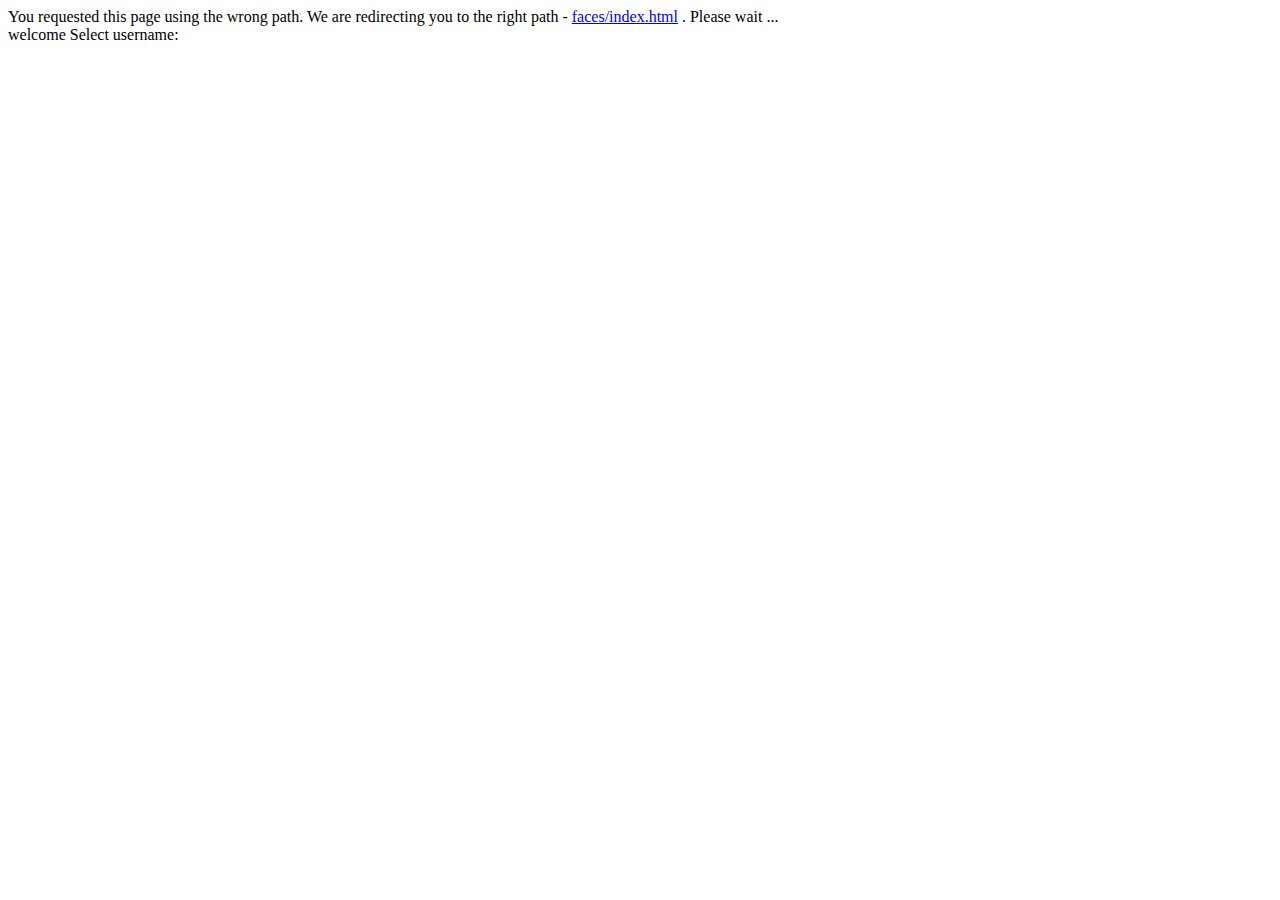
<file: web/WebContent/index.html>
<?xml version="1.0" encoding="ISO-8859-1" ?>
<!DOCTYPE html PUBLIC "-//W3C//DTD XHTML 1.0 Transitional//EN" "http://www.w3.org/TR/xhtml1/DTD/xhtml1-transitional.dtd">
<html xmlns="http://www.w3.org/1999/xhtml"
	xmlns:fx="http://www.doshiland.com/fx4web"
	xmlns:f="http://java.sun.com/jsf/core"
	xmlns:h="http://java.sun.com/jsf/html"
	xmlns:ui="http://java.sun.com/jsf/facelets">
<head>
<meta http-equiv="Content-Type" content="text/html; charset=ISO-8859-1" />
<meta http-equiv="Refresh" content="10;faces/index.html" />
<title>redirection in progress ...</title>
</head>
<body>
You requested this page using the wrong path. We are redirecting you to
the right path -
<a href="faces/index.html">faces/index.html</a>
. Please wait ...
<br />
<ui:composition template="template.html">
	<ui:define name="title">welcome</ui:define>
	<ui:define name="content">
		<h:form id="userForm">
			<label for="userForm:usernameList">Select username: <h:selectOneListbox
				id="usernameList" value="#{userProfile.username}" size="1"
				required="true" onchange="submit()">
				<f:selectItem itemLabel="--Select--" />
				<f:selectItems value="#{fx:query2map('users')}" />
			</h:selectOneListbox> </label>
		</h:form>
	</ui:define>
</ui:composition>
</body>
</html>
</file>
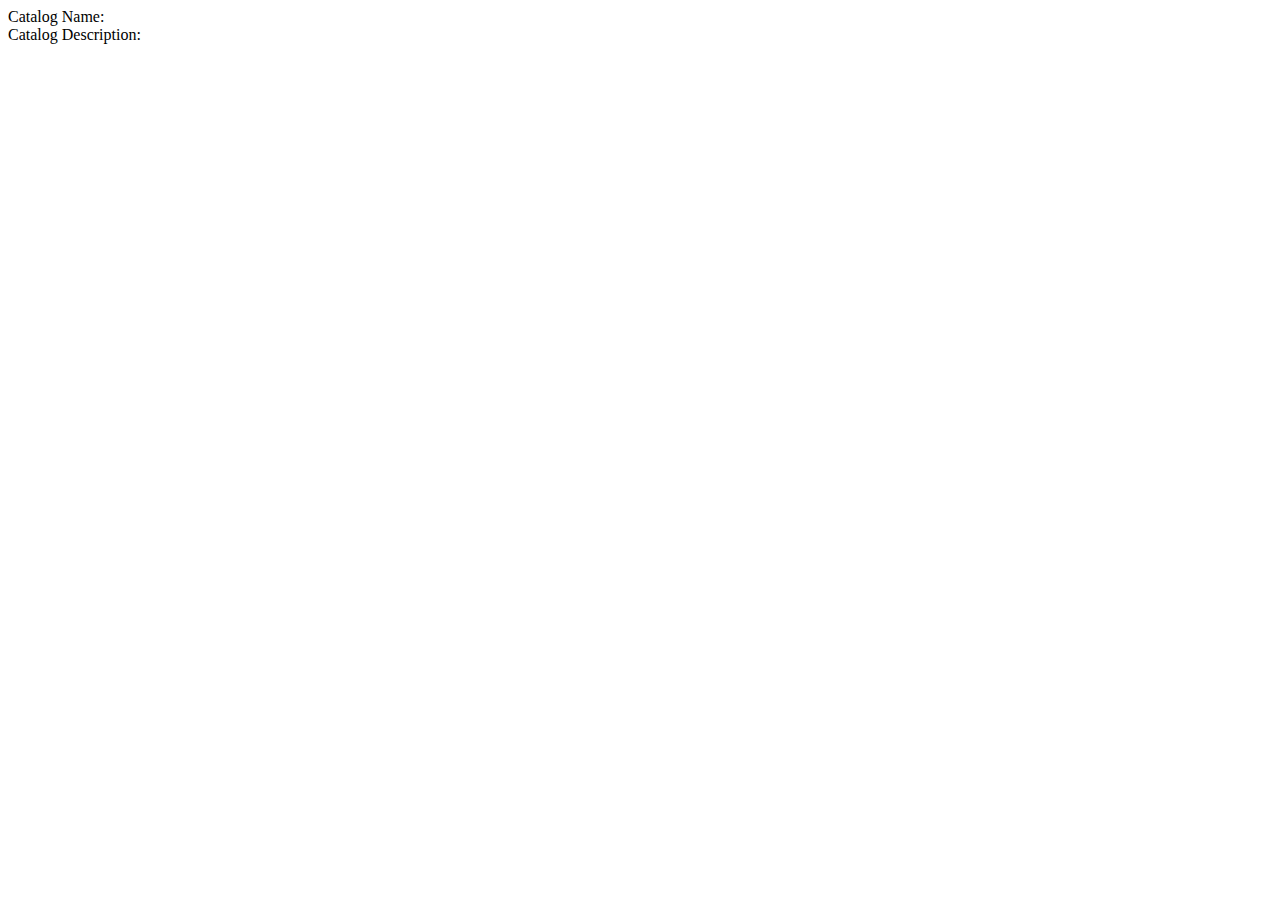
<file: web/WebContent/catalogs.html>
<?xml version="1.0" encoding="ISO-8859-1" ?>
<!DOCTYPE html PUBLIC "-//W3C//DTD XHTML 1.0 Transitional//EN" "http://www.w3.org/TR/xhtml1/DTD/xhtml1-transitional.dtd">
<html xmlns="http://www.w3.org/1999/xhtml"
	xmlns:f="http://java.sun.com/jsf/core"
	xmlns:h="http://java.sun.com/jsf/html"
	xmlns:ui="http://java.sun.com/jsf/facelets">
<head>
<meta http-equiv="Content-Type" content="text/html; charset=ISO-8859-1" />
<title>Insert title here</title>
</head>
<body>
<h:messages />
<h:form id="frm1">
	<label>Catalog Name: <h:inputText id="name" value="#{catalog.name}"
		required="true" /></label>
	<br />
	<label>Catalog Description: <h:inputText id="description"
		value="#{catalog.description}" required="true" /></label>
	<br />
	<h:commandButton value="Add New" action="#{catalog.addNew}" />
</h:form>
<h:form id="frm2">
	<h:selectOneListbox id="lst" value="#{catalog.selected}" size="5" onclick="submit()">
		<f:selectItems value="#{catalog.rows}" />
	</h:selectOneListbox>
</h:form>
</body>
</html>
</file>
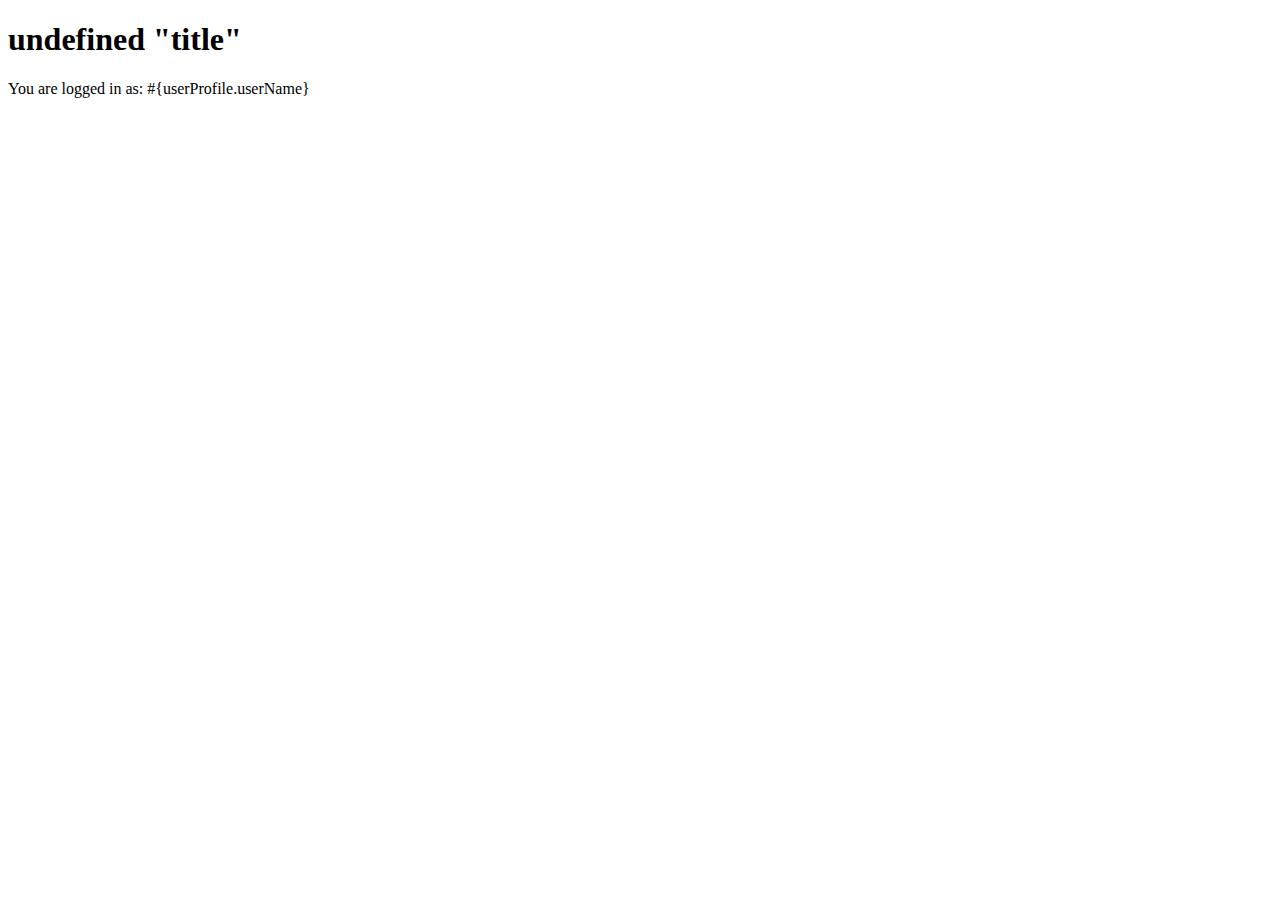
<file: web/WebContent/template.html>
<?xml version="1.0" encoding="ISO-8859-1" ?>
<!DOCTYPE html PUBLIC "-//W3C//DTD XHTML 1.0 Transitional//EN" "http://www.w3.org/TR/xhtml1/DTD/xhtml1-transitional.dtd">
<html xmlns="http://www.w3.org/1999/xhtml"
      xmlns:f="http://java.sun.com/jsf/core"
      xmlns:h="http://java.sun.com/jsf/html"
	  xmlns:ui="http://java.sun.com/jsf/facelets"
>
<head>
<meta http-equiv="Content-Type" content="text/html; charset=ISO-8859-1" />
<link rel="stylesheet" href="#{facesContext.externalContext.request.contextPath}/css/main.css" type="text/css"/>
<script type="text/javascript" src="#{facesContext.externalContext.request.contextPath}/js/main.js"></script>
<title><ui:insert name="title">undefined "title"</ui:insert></title>
</head>
<body>
	<h1><ui:insert name="title">undefined "title"</ui:insert></h1>
	<p>You are logged in as: #{userProfile.userName}</p>
	<ui:insert name="content"><ui:include src="#{param.page}"/></ui:insert>
	<h:messages/>
</body>
</html>
</file>
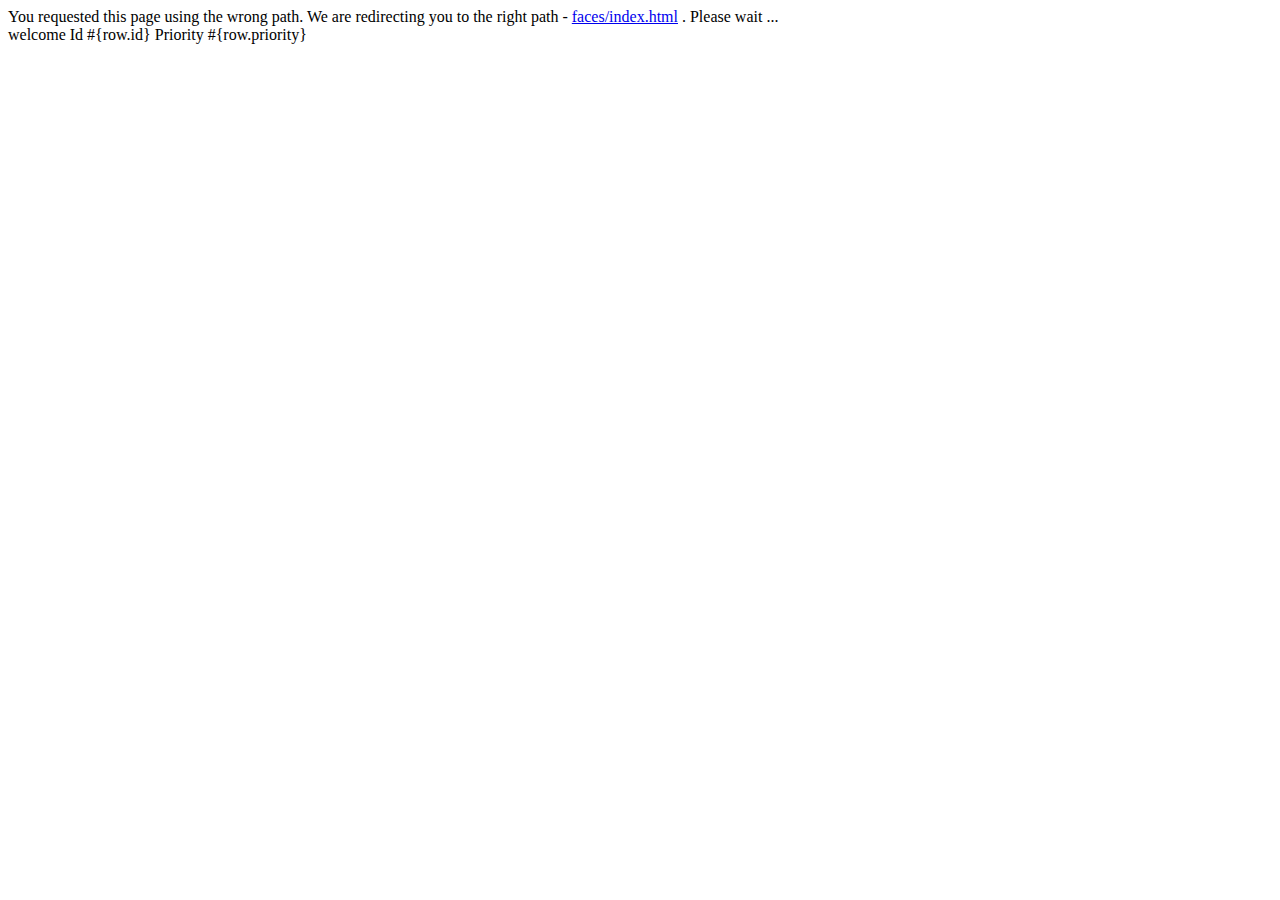
<file: web/WebContent/workitem.html>
<?xml version="1.0" encoding="ISO-8859-1" ?>
<!DOCTYPE html PUBLIC "-//W3C//DTD XHTML 1.0 Transitional//EN" "http://www.w3.org/TR/xhtml1/DTD/xhtml1-transitional.dtd">
<html xmlns="http://www.w3.org/1999/xhtml"
	xmlns:fx="http://www.doshiland.com/fx4web"
	xmlns:f="http://java.sun.com/jsf/core"
	xmlns:h="http://java.sun.com/jsf/html"
	xmlns:ui="http://java.sun.com/jsf/facelets">
<head>
<meta http-equiv="Content-Type" content="text/html; charset=ISO-8859-1" />
<meta http-equiv="Refresh" content="10;faces/index.html" />
<title>redirection in progress ...</title>
</head>
<body>
You requested this page using the wrong path. We are redirecting you to
the right path -
<a href="faces/index.html">faces/index.html</a>
. Please wait ...
<br />
<ui:composition template="template.html">
	<ui:define name="title">welcome</ui:define>
	<ui:define name="content">
		<h:dataTable id="dt" var="row" value="#{workItem.rows}">
			<h:column>
				<f:facet name="header">Id</f:facet>
				#{row.id}
			</h:column>
			<h:column>
				<f:facet name="header">Priority</f:facet>
				#{row.priority}
			</h:column>
		</h:dataTable>
	</ui:define>
</ui:composition>
</body>
</html>
</file>
